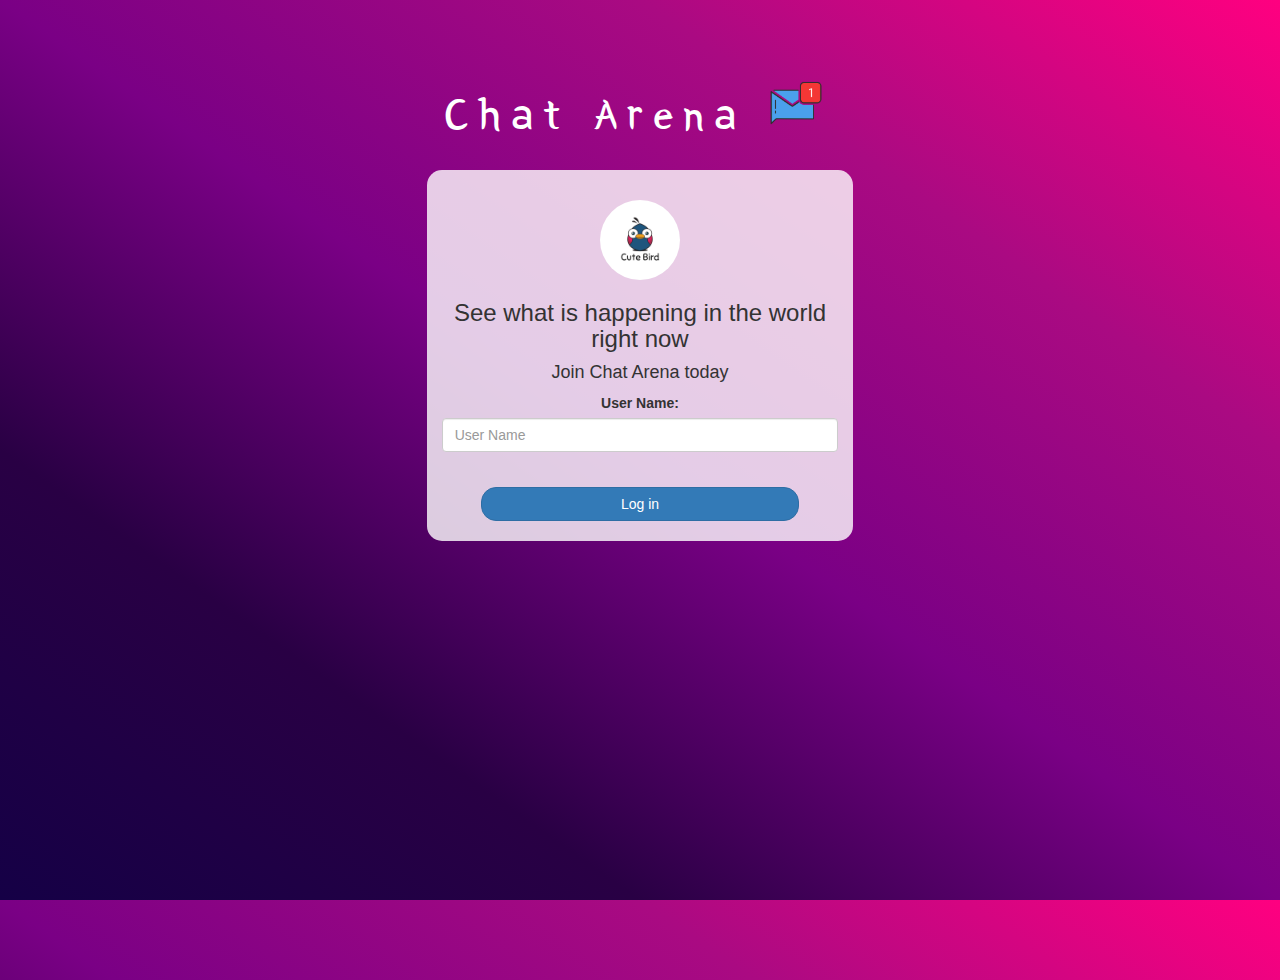
<file: index.html>
<!DOCTYPE html>
<html>
<head>
	<title>Chat Arena</title>
<link href="https://fonts.googleapis.com/css?family=Yeon+Sung&display=swap" rel="stylesheet"><meta name="viewport" content="width=device-width, initial-scale=1">

<link rel="stylesheet" href="https://maxcdn.bootstrapcdn.com/bootstrap/3.4.0/css/bootstrap.min.css">
<script src="https://ajax.googleapis.com/ajax/libs/jquery/3.4.1/jquery.min.js"></script>
<script src="https://maxcdn.bootstrapcdn.com/bootstrap/3.4.0/js/bootstrap.min.js"></script>

<link rel="stylesheet" type="text/css" href="style.css">
<script src="kwitter.js"></script>
</head>
<body>
<center>
	<h1 class="header">	
		Chat Arena	<sup>
	<img src="m2.png">
	</sup>
</h1>
	<div class="col-lg-4 col-md-6 col-sm-6 col-xs-11 login_div">
	<img src="logo.png" class="logo">
		<h3 >See what is happening in the world right now</h3>
		<h4 >Join Chat Arena today</h4>
		<div class="form-group">
		  <label >User Name:</label>
         <input type="text" id="user_name" class="form-control" placeholder="User Name"><br>
		
		</div>
		<button id="login_button" class="btn btn-primary" onclick="addUser()">Log in</button>
		<br><br>
	</div>
</center>
</body>
</html>
</file>
<file: style.css>
html, body
{
  height: 100%;
  margin: 0;
}

body
{
background-image: linear-gradient(to right top, #150046, #290044, #7a0085, #aa0a82, #ff0080);
}

.header
{
	color: white;font-family: 'Yeon Sung';font-size: 45px;letter-spacing: 10px;margin-top: 80px;
}
.header img
{
	width: 80px;margin-left: -15px;
}

.login_div
{
	background: rgba(255,255,255,0.8);float: none;border-radius: 15px;
}

.logo
{
	width: 80px;margin-top: 30px;border-radius: 40px;
}

#login_button
{
	width: 80%;border-radius: 15px;
}

.room_name
{
	cursor: pointer;
	font-size: 20px;
}


#logout
{
	font-size: 20px; float: right;
}


#output
{
	padding: 10px; width:80%;background: rgba(255,255,255,0.8);border-radius: 15px;
}

.input_div_room_page
{
	width: 80%;
}

.input_div label
{
	color: white;font-size: 20px;
}


.input_div_message_page
{
	position: fixed;bottom: 0px;width: 100%;background: rgba(255,255,255,0.8);
}
.input_div_message_page label
{
	color: black;
}
.input_div_message_page #msg
{
	width: 80%;
}
.input_div_message_page button
{
	margin-top: 15px;
	width: 50%; 
}
.color_white
{
	color: white
}

.user_tick
{
	width:20px;
}
.message_h4
{
	padding-left:5px;color:grey;
}
</file>
